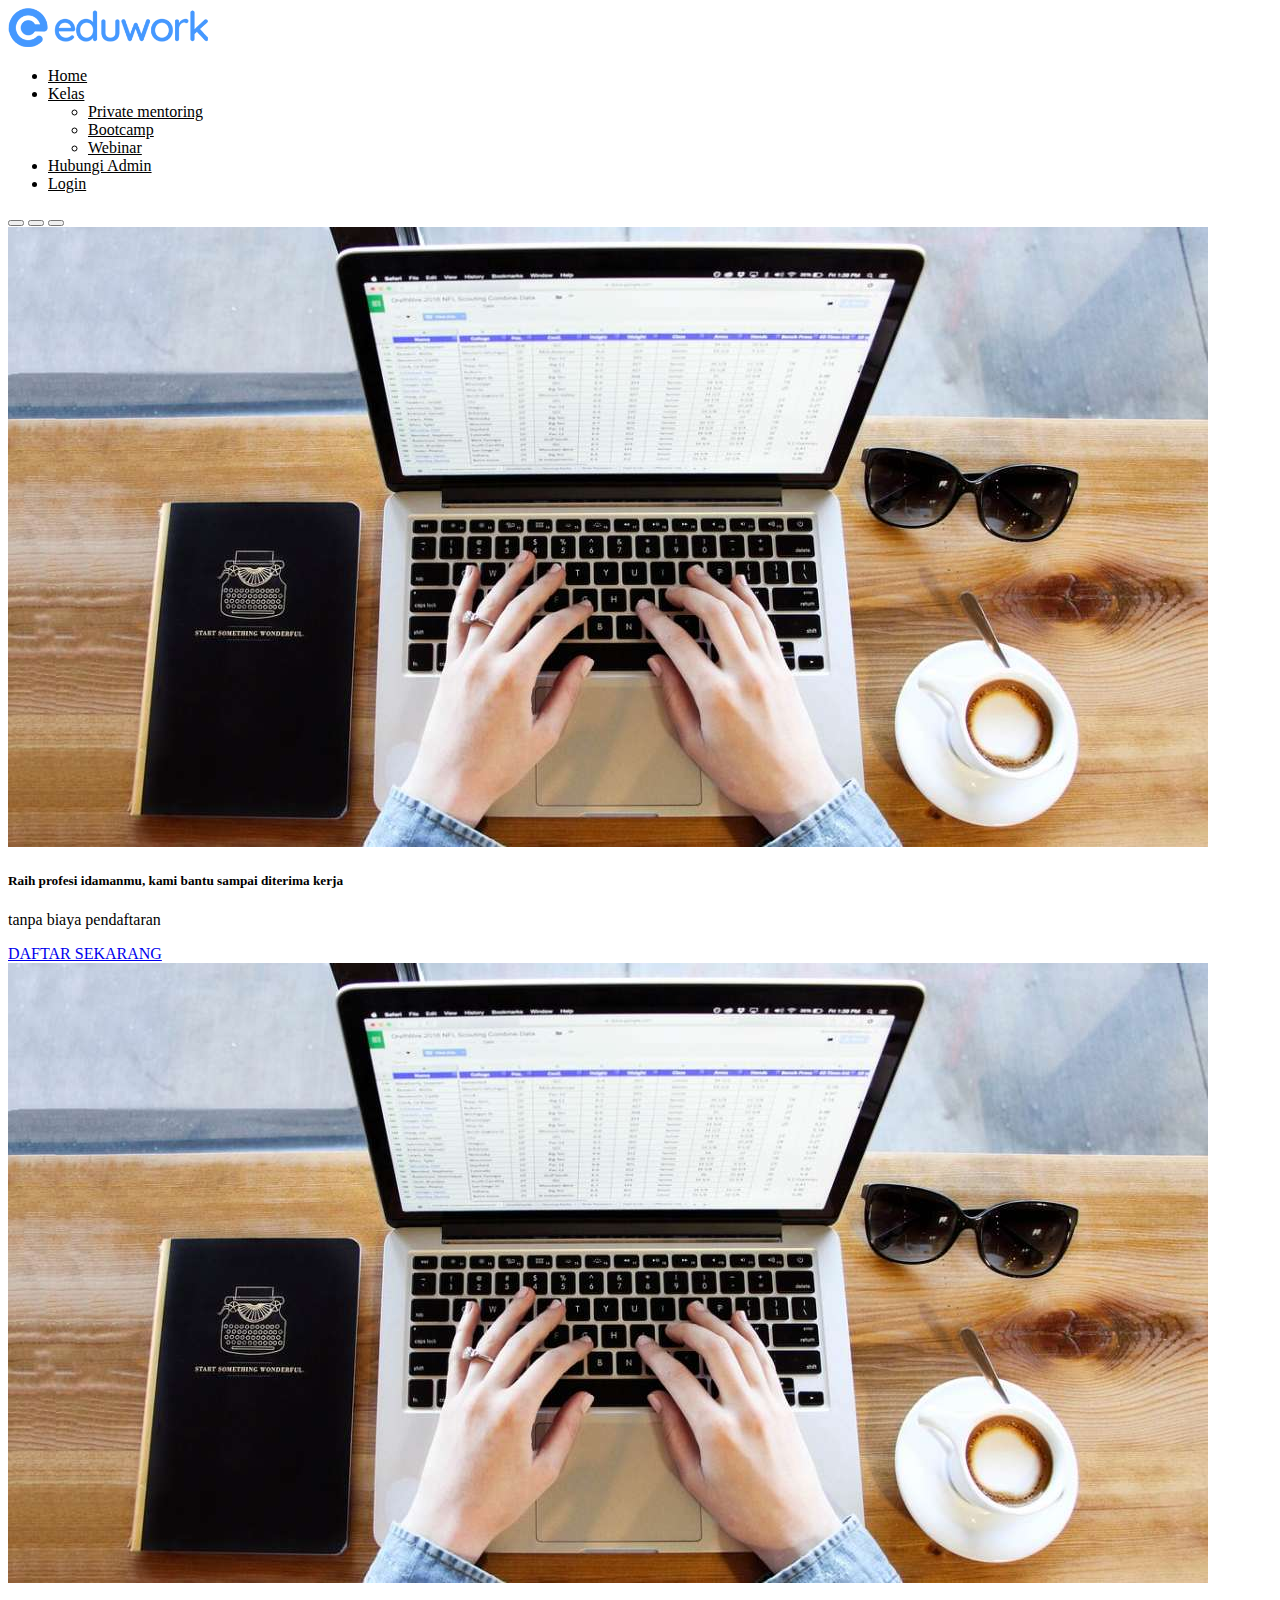
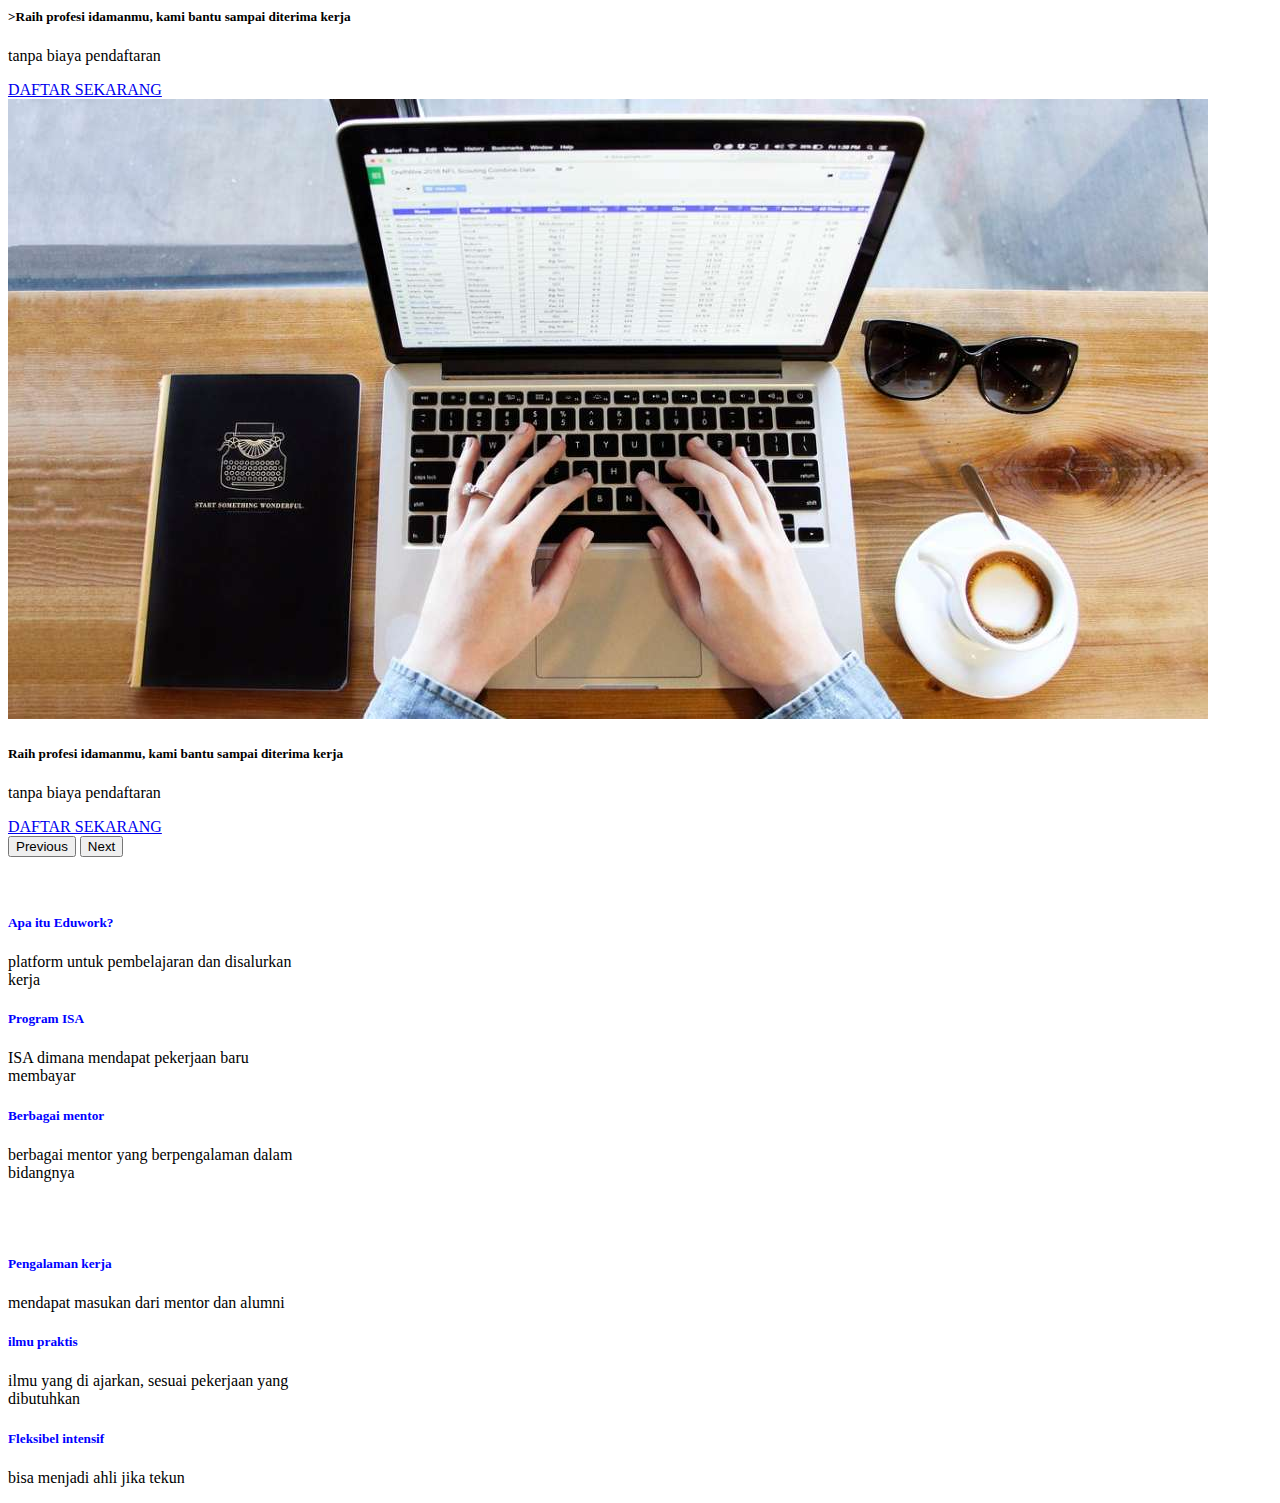
<file: belajar Bootrap/mentor/tugas_bootstrap/index.html>
<!DOCTYPE html>
<html lang="en">
<head>
    <meta charset="UTF-8">
    <meta name="viewport" content="width=device-width, initial-scale=1.0">
    <title>Document</title>
    <link rel="stylesheet" href="style.css">
    <link href="https://cdn.jsdelivr.net/npm/bootstrap@5.0.2/dist/css/bootstrap.min.css" rel="stylesheet"
        integrity="sha384-EVSTQN3/azprG1Anm3QDgpJLIm9Nao0Yz1ztcQTwFspd3yD65VohhpuuCOmLASjC" crossorigin="anonymous">
    <script src="https://cdn.jsdelivr.net/npm/bootstrap@5.0.2/dist/js/bootstrap.bundle.min.js"
        integrity="sha384-MrcW6ZMFYlzcLA8Nl+NtUVF0sA7MsXsP1UyJoMp4YLEuNSfAP+JcXn/tWtIaxVXM"
        crossorigin="anonymous"></script>
</head>
<body>
    <div class="container">
        <header class="d-flex flex-wrap justify-content-center py-3 mb-4 border-bottom">
            <a href="index.html" class="d-flex align-items-center mb-3 mb-md-0 me-md-auto text-dark text-decoration-none">
                <img src="logo.png" class="img-fluid logo">
            </a>
    
            <ul class="nav nav-pills">
                <li class="nav-item"><a href="#" class="nav-link">Home</a></li>
                <li class="nav-item dropdown">
                    <a class="nav-link dropdown-toggle" href="#" role="button" data-bs-toggle="dropdown"
                        aria-expanded="false">
                        Kelas
                    </a>
                    <ul class="dropdown-menu" aria-labelledby="navbarDarkDropdownMenuLink">
                        <li><a class="dropdown-item" href="#">Private mentoring</a></li>
                        <li><a class="dropdown-item" href="#">Bootcamp</a></li>
                        <li><a class="dropdown-item" href="#">Webinar</a></li>
                    </ul>
                </li>
                <li class="nav-item"><a href="#" class="nav-link">Hubungi Admin</a></li>
                <li class="nav-item"><a href="#" class="nav-link active text-white">Login</a></li>
            </ul>
        </header>
    </div>
    <div id="carouselExampleCaptions" class="carousel slide gambar">
  <div class="carousel-indicators">
    <button type="button" data-bs-target="#carouselExampleCaptions" data-bs-slide-to="0" class="active" aria-current="true" aria-label="Slide 1"></button>
    <button type="button" data-bs-target="#carouselExampleCaptions" data-bs-slide-to="1" aria-label="Slide 2"></button>
    <button type="button" data-bs-target="#carouselExampleCaptions" data-bs-slide-to="2" aria-label="Slide 3"></button>
  </div>
  <div class="carousel-inner">
    <div class="carousel-item active">
      <img src="ngetik.jpg" class="d-block w-100" alt="...">
      <div class="carousel-caption d-none d-md-block">
        <h5>Raih profesi idamanmu, kami bantu sampai diterima kerja</h5>
        <p>tanpa biaya pendaftaran</p>
        <a class="btn btn-primary" href="#" role="button">DAFTAR SEKARANG</a>
      </div>
    </div>
    <div class="carousel-item">
      <img src="ngetik.jpg" class="d-block w-100" alt="...">
      <div class="carousel-caption d-none d-md-block">
        <h5>>Raih profesi idamanmu, kami bantu sampai diterima kerja</h5>
        <p>tanpa biaya pendaftaran</p>
        <a class="btn btn-primary" href="#" role="button">DAFTAR SEKARANG</a>
      </div>
    </div>
    <div class="carousel-item">
      <img src="ngetik.jpg" class="d-block w-100" alt="...">
      <div class="carousel-caption d-none d-md-block">
        <h5>Raih profesi idamanmu, kami bantu sampai diterima kerja</h5>
        <p>tanpa biaya pendaftaran</p>
        <a class="btn btn-primary" href="#" role="button">DAFTAR SEKARANG</a>
      </div>
    </div>
  </div>
  <button class="carousel-control-prev" type="button" data-bs-target="#carouselExampleCaptions" data-bs-slide="prev">
    <span class="carousel-control-prev-icon" aria-hidden="true"></span>
    <span class="visually-hidden">Previous</span>
  </button>
  <button class="carousel-control-next" type="button" data-bs-target="#carouselExampleCaptions" data-bs-slide="next">
    <span class="carousel-control-next-icon" aria-hidden="true"></span>
    <span class="visually-hidden">Next</span>
  </button>
</div>
<br><br>
    <div class="container text-center">
  <div class="row">
    <div class="col">
      <div class="card" style="width: 18rem;">
  <div class="card-body">
    <h5 class="card-title">Apa itu Eduwork?</h5>
    <p class="card-text">platform untuk pembelajaran dan disalurkan kerja</p>
  </div>
</div>
    </div>
    <div class="col">
      <div class="card" style="width: 18rem;">
  <div class="card-body">
    <h5 class="card-title">Program ISA</h5>
    <p class="card-text">ISA dimana mendapat pekerjaan baru membayar </p>
  </div>
</div>
    </div>
    <div class="col">
      <div class="card" style="width: 18rem;">
  <div class="card-body">
    <h5 class="card-title">Berbagai mentor</h5>
    <p class="card-text">berbagai mentor yang berpengalaman dalam bidangnya</p>
  </div>
</div>
    </div>
  </div>
</div>
<br><br>

<div class="container text-center">
  <div class="row">
    <div class="col">
      <div class="card" style="width: 18rem;">
  <div class="card-body">
    <h5 class="card-title">Pengalaman kerja</h5>
    <p class="card-text">mendapat masukan dari mentor dan alumni</p>
  </div>
</div>
    </div>
    <div class="col">
      <div class="card" style="width: 18rem;">
  <div class="card-body">
    <h5 class="card-title">ilmu praktis</h5>
    <p class="card-text">ilmu yang di ajarkan, sesuai pekerjaan yang dibutuhkan</p>
  </div>
</div>
    </div>
    <div class="col">
      <div class="card" style="width: 18rem;">
  <div class="card-body">
    <h5 class="card-title">Fleksibel intensif</h5>
    <p class="card-text">bisa menjadi ahli jika tekun</p>
  </div>
</div>
    </div>
  </div>
</div>


</body>
</html>
</file>
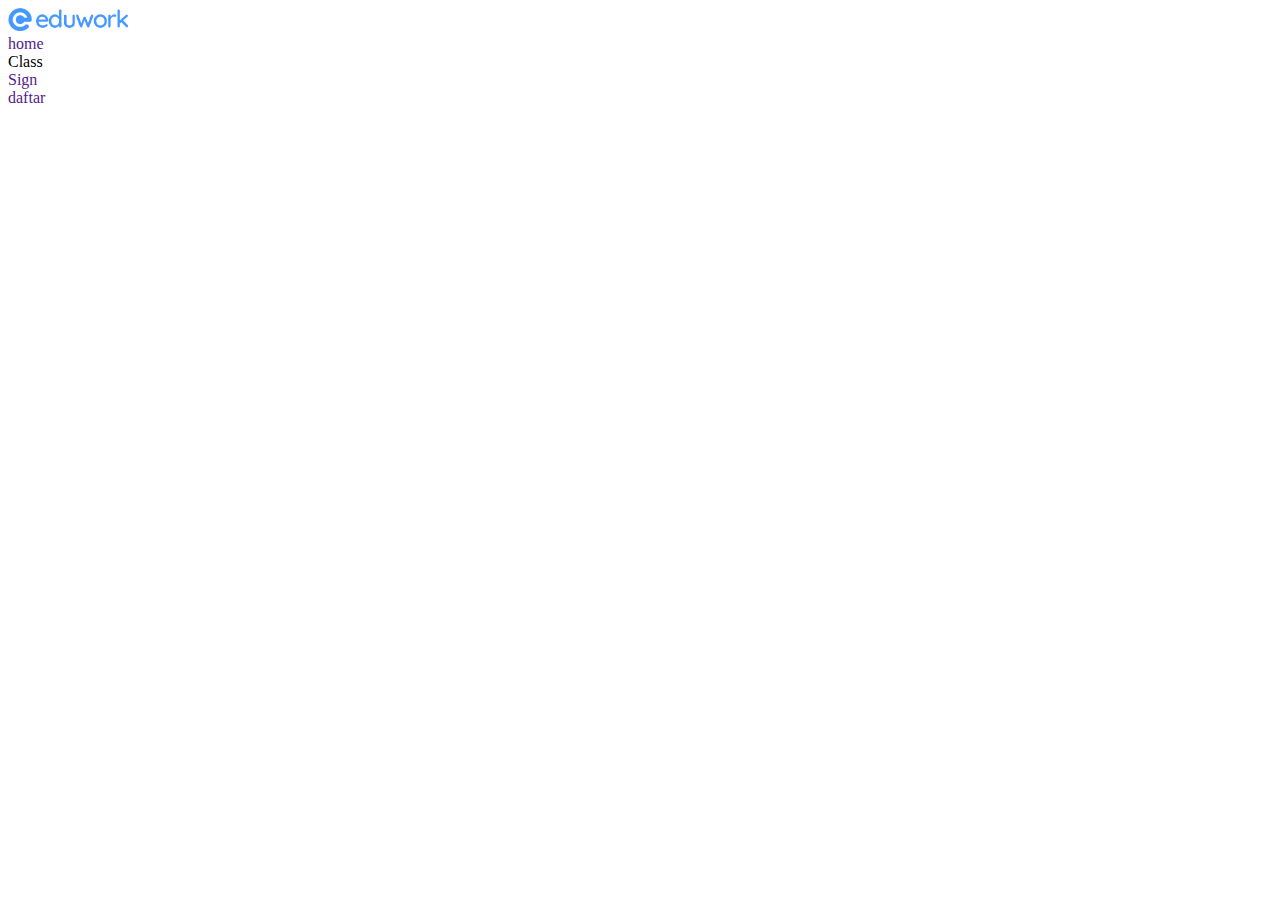
<file: belajar Bootrap/Pelatihan_bootstrap.html>
<!DOCTYPE html>
<html>
<head>
	<link rel="stylesheet" type="text/css" href="css/style.css">
	<link href="https://cdn.jsdelivr.net/npm/bootstrap@5.3.1/dist/css/bootstrap.min.css" rel="stylesheet" integrity="sha384-4bw+/aepP/YC94hEpVNVgiZdgIC5+VKNBQNGCHeKRQN+PtmoHDEXuppvnDJzQIu9" crossorigin="anonymous">
	<script src="https://cdn.jsdelivr.net/npm/bootstrap@5.3.1/dist/js/bootstrap.bundle.min.js" integrity="sha384-HwwvtgBNo3bZJJLYd8oVXjrBZt8cqVSpeBNS5n7C8IVInixGAoxmnlMuBnhbgrkm" crossorigin="anonymous"></script>
	<title>Latihan Bootstrap</title>
</head>
<body>
	<div class="container-fluid">
		<div class="row">
			<div class="col-md-2 offset-md-2 navbar text-center">
				<img src="img/logo.png" width="120px">
			</div>
			<div class="col-md-2 offset-2 navbar">
				<a href="" class="link">home</a>
			</div>
			<div class="col-md-1 navbar">
				Class
			</div>
			<div class="col-md-1 navbar">
				<a href="" class="link">Sign</a>
			</div>
			<div class="col-md-1 navbar">
				<a href="" class="link">daftar</a>
			</div>
		</div>
		
	</div>
	<div class="container-fluid">
		
	</div>

</body>
</html>
</file>
<file: belajar Bootrap/mentor/tugas_bootstrap/style.css>
.logo {
    width: 200px !important;
}

.nav-item a {
    color: #000;
}

.text-white .nav-pills .nav-link .active a {
    color: #FFF !important;
}

.gambar{
    width: 100%;
    margin: auto;
}

.card-title{
    color: blue;
}
</file>
<file: belajar Bootrap/css/style.css>
.link{
	text-decoration: none;
}
</file>
